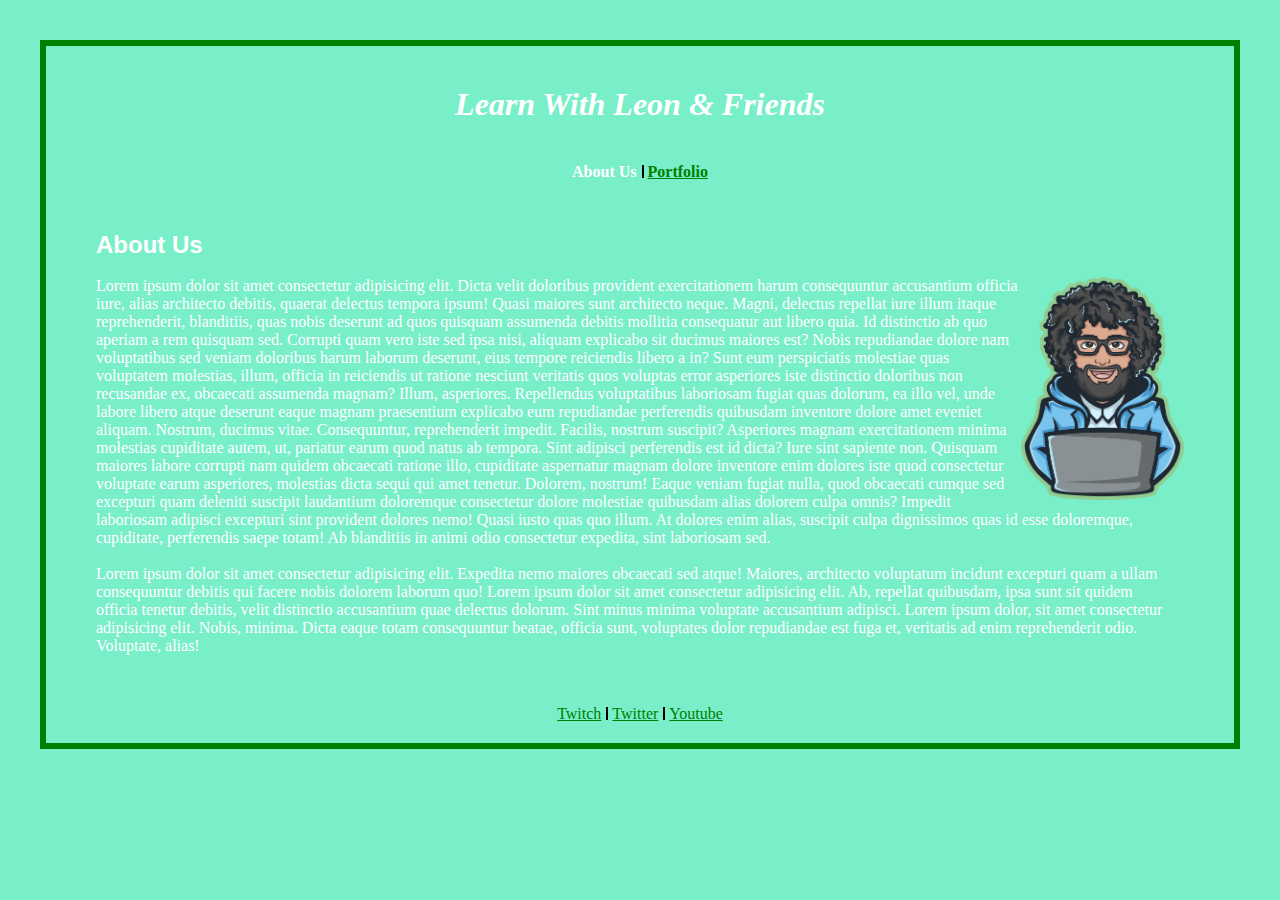
<file: assignment-four-site-lab/index.html>
<!DOCTYPE html>
<html lang="en">
  <head>
    <meta charset="UTF-8" />
    <meta http-equiv="X-UA-Compatible" content="IE=edge" />
    <meta name="viewport" content="width=device-width, initial-scale=1.0" />
    <title>Opeyemi's Site Lab</title>
    <link rel="stylesheet" href="./styles.css" />
  </head>
  <body>
    <div class="container">
      <header>
        <h1>Learn With Leon & Friends</h1>
        <nav>
          <ul>
            <li>About Us</li>
            <li class="second-link"><a href="#">Portfolio</a></li>
          </ul>
        </nav>
      </header>
      <!-- About Us Section -->
      <section>
        <h2>About Us</h2>
        <br />
        <img
          src="./assets/images/leon_logo.png"
          alt="An animated picture of Leon Noel"
        />
        <p>
          Lorem ipsum dolor sit amet consectetur adipisicing elit. Dicta velit
          doloribus provident exercitationem harum consequuntur accusantium
          officia iure, alias architecto debitis, quaerat delectus tempora
          ipsum! Quasi maiores sunt architecto neque. Magni, delectus repellat
          iure illum itaque reprehenderit, blanditiis, quas nobis deserunt ad
          quos quisquam assumenda debitis mollitia consequatur aut libero quia.
          Id distinctio ab quo aperiam a rem quisquam sed. Corrupti quam vero
          iste sed ipsa nisi, aliquam explicabo sit ducimus maiores est? Nobis
          repudiandae dolore nam voluptatibus sed veniam doloribus harum laborum
          deserunt, eius tempore reiciendis libero a in? Sunt eum perspiciatis
          molestiae quas voluptatem molestias, illum, officia in reiciendis ut
          ratione nesciunt veritatis quos voluptas error asperiores iste
          distinctio doloribus non recusandae ex, obcaecati assumenda magnam?
          Illum, asperiores. Repellendus voluptatibus laboriosam fugiat quas
          dolorum, ea illo vel, unde labore libero atque deserunt eaque magnam
          praesentium explicabo eum repudiandae perferendis quibusdam inventore
          dolore amet eveniet aliquam. Nostrum, ducimus vitae. Consequuntur,
          reprehenderit impedit. Facilis, nostrum suscipit? Asperiores magnam
          exercitationem minima molestias cupiditate autem, ut, pariatur earum
          quod natus ab tempora. Sint adipisci perferendis est id dicta? Iure
          sint sapiente non. Quisquam maiores labore corrupti nam quidem
          obcaecati ratione illo, cupiditate aspernatur magnam dolore inventore
          enim dolores iste quod consectetur voluptate earum asperiores,
          molestias dicta sequi qui amet tenetur. Dolorem, nostrum! Eaque veniam
          fugiat nulla, quod obcaecati cumque sed excepturi quam deleniti
          suscipit laudantium doloremque consectetur dolore molestiae quibusdam
          alias dolorem culpa omnis? Impedit laboriosam adipisci excepturi sint
          provident dolores nemo! Quasi iusto quas quo illum. At dolores enim
          alias, suscipit culpa dignissimos quas id esse doloremque, cupiditate,
          perferendis saepe totam! Ab blanditiis in animi odio consectetur
          expedita, sint laboriosam sed.
        </p>
        <br />
        <p>
          Lorem ipsum dolor sit amet consectetur adipisicing elit. Expedita nemo
          maiores obcaecati sed atque! Maiores, architecto voluptatum incidunt
          excepturi quam a ullam consequuntur debitis qui facere nobis dolorem
          laborum quo! Lorem ipsum dolor sit amet consectetur adipisicing elit.
          Ab, repellat quibusdam, ipsa sunt sit quidem officia tenetur debitis,
          velit distinctio accusantium quae delectus dolorum. Sint minus minima
          voluptate accusantium adipisci. Lorem ipsum dolor, sit amet
          consectetur adipisicing elit. Nobis, minima. Dicta eaque totam
          consequuntur beatae, officia sunt, voluptates dolor repudiandae est
          fuga et, veritatis ad enim reprehenderit odio. Voluptate, alias!
        </p>
      </section>
      <footer>
        <ul>
          <li><a href="#">Twitch</a></li>
          <li><a href="#">Twitter</a></li>
          <li><a href="#">Youtube</a></li>
        </ul>
      </footer>
    </div>
  </body>
</html>
</file>
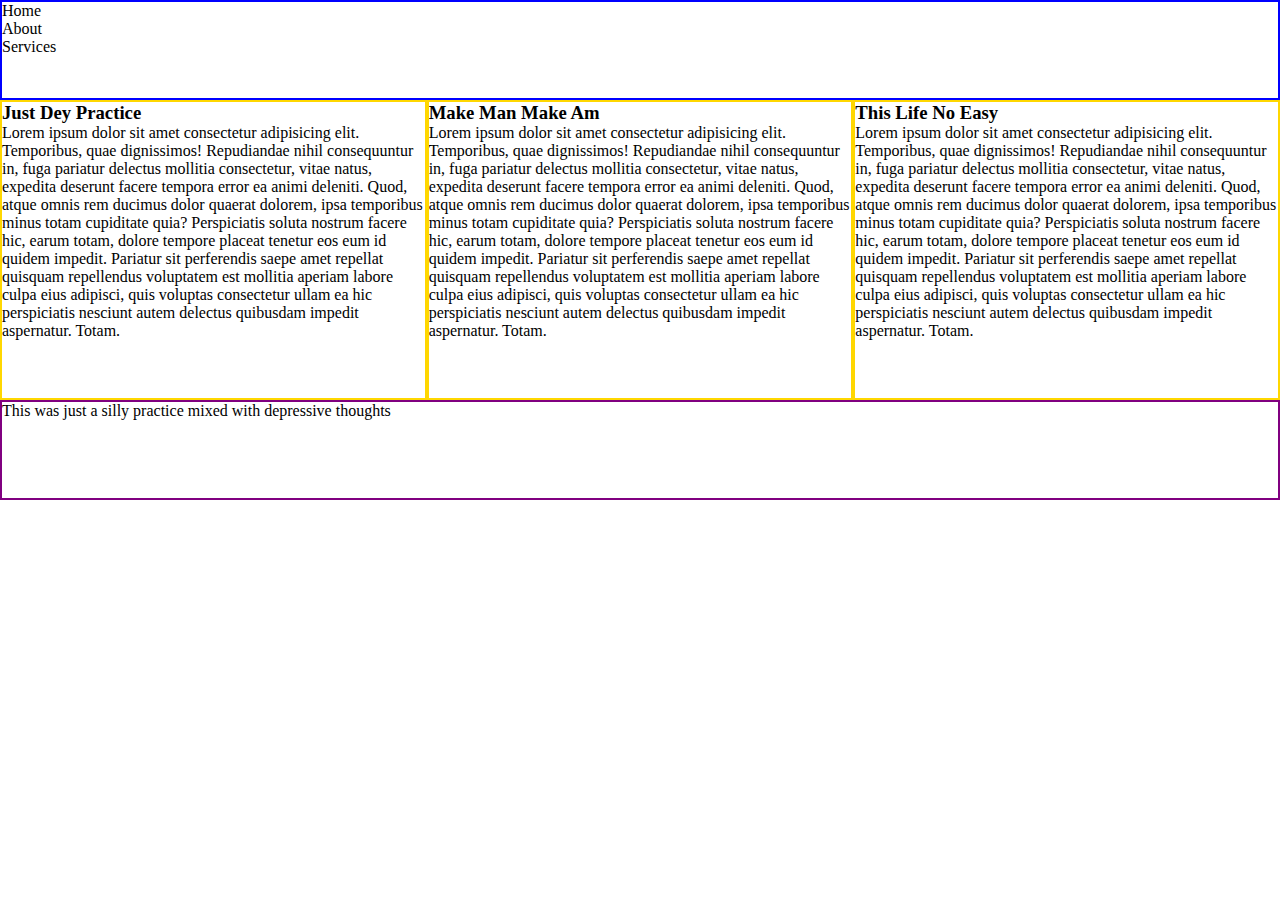
<file: assignment-four-site-lab/layoutExample/layouts1.html>
<!DOCTYPE html>
<html lang="en">
  <head>
    <meta charset="UTF-8" />
    <meta http-equiv="X-UA-Compatible" content="IE=edge" />
    <meta name="viewport" content="width=device-width, initial-scale=1.0" />
    <title>Layout1</title>
    <link rel="stylesheet" href="../layoutExample/layoutstyle.css" />
  </head>
  <body>
    <header>
      <nav>
        <ul>
          <li><a href="#"></a>Home</li>
          <li><a href="#"></a>About</li>
          <li><a href="#"></a>Services</li>
        </ul>
      </nav>
    </header>
    <section>
      <article>
        <h3>Just Dey Practice</h3>
        <p>
          Lorem ipsum dolor sit amet consectetur adipisicing elit. Temporibus,
          quae dignissimos! Repudiandae nihil consequuntur in, fuga pariatur
          delectus mollitia consectetur, vitae natus, expedita deserunt facere
          tempora error ea animi deleniti. Quod, atque omnis rem ducimus dolor
          quaerat dolorem, ipsa temporibus minus totam cupiditate quia?
          Perspiciatis soluta nostrum facere hic, earum totam, dolore tempore
          placeat tenetur eos eum id quidem impedit. Pariatur sit perferendis
          saepe amet repellat quisquam repellendus voluptatem est mollitia
          aperiam labore culpa eius adipisci, quis voluptas consectetur ullam ea
          hic perspiciatis nesciunt autem delectus quibusdam impedit aspernatur.
          Totam.
        </p>
      </article>
    </section>
    <section>
      <article>
        <h3>Make Man Make Am</h3>
        <p>
          Lorem ipsum dolor sit amet consectetur adipisicing elit. Temporibus,
          quae dignissimos! Repudiandae nihil consequuntur in, fuga pariatur
          delectus mollitia consectetur, vitae natus, expedita deserunt facere
          tempora error ea animi deleniti. Quod, atque omnis rem ducimus dolor
          quaerat dolorem, ipsa temporibus minus totam cupiditate quia?
          Perspiciatis soluta nostrum facere hic, earum totam, dolore tempore
          placeat tenetur eos eum id quidem impedit. Pariatur sit perferendis
          saepe amet repellat quisquam repellendus voluptatem est mollitia
          aperiam labore culpa eius adipisci, quis voluptas consectetur ullam ea
          hic perspiciatis nesciunt autem delectus quibusdam impedit aspernatur.
          Totam.
        </p>
      </article>
    </section>
    <section>
      <article>
        <h3>This Life No Easy</h3>
        <p>
          Lorem ipsum dolor sit amet consectetur adipisicing elit. Temporibus,
          quae dignissimos! Repudiandae nihil consequuntur in, fuga pariatur
          delectus mollitia consectetur, vitae natus, expedita deserunt facere
          tempora error ea animi deleniti. Quod, atque omnis rem ducimus dolor
          quaerat dolorem, ipsa temporibus minus totam cupiditate quia?
          Perspiciatis soluta nostrum facere hic, earum totam, dolore tempore
          placeat tenetur eos eum id quidem impedit. Pariatur sit perferendis
          saepe amet repellat quisquam repellendus voluptatem est mollitia
          aperiam labore culpa eius adipisci, quis voluptas consectetur ullam ea
          hic perspiciatis nesciunt autem delectus quibusdam impedit aspernatur.
          Totam.
        </p>
      </article>
    </section>
    <footer>
      <p>This was just a silly practice mixed with depressive thoughts</p>
    </footer>
  </body>
</html>
</file>
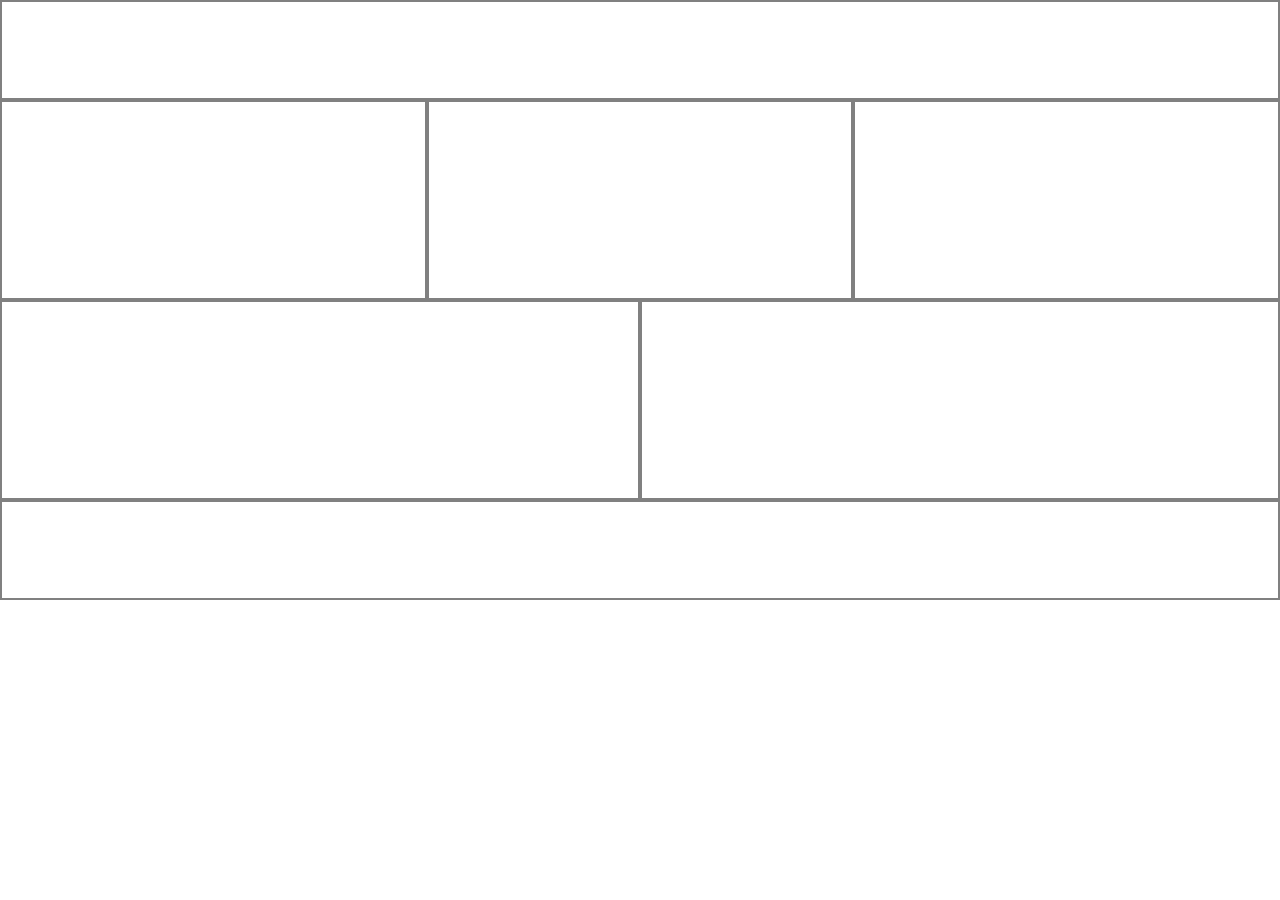
<file: assignment-four-site-lab/pain/assignmentLayout1/assLayout1.html>
<!DOCTYPE html>
<html lang="en">
  <head>
    <meta charset="UTF-8" />
    <meta http-equiv="X-UA-Compatible" content="IE=edge" />
    <meta name="viewport" content="width=device-width, initial-scale=1.0" />
    <title>Opeyemi's Assignment Layout 1</title>
    <link rel="stylesheet" href="../assignmentLayout1/assLayout1Style.css" />
  </head>
  <body>
    <header></header>
    <div class="first-section">
      <section></section>
      <section></section>
      <section></section>
    </div>
    <div class="second-section">
      <section></section>
      <section></section>
    </div>
    <footer></footer>
  </body>
</html>
</file>
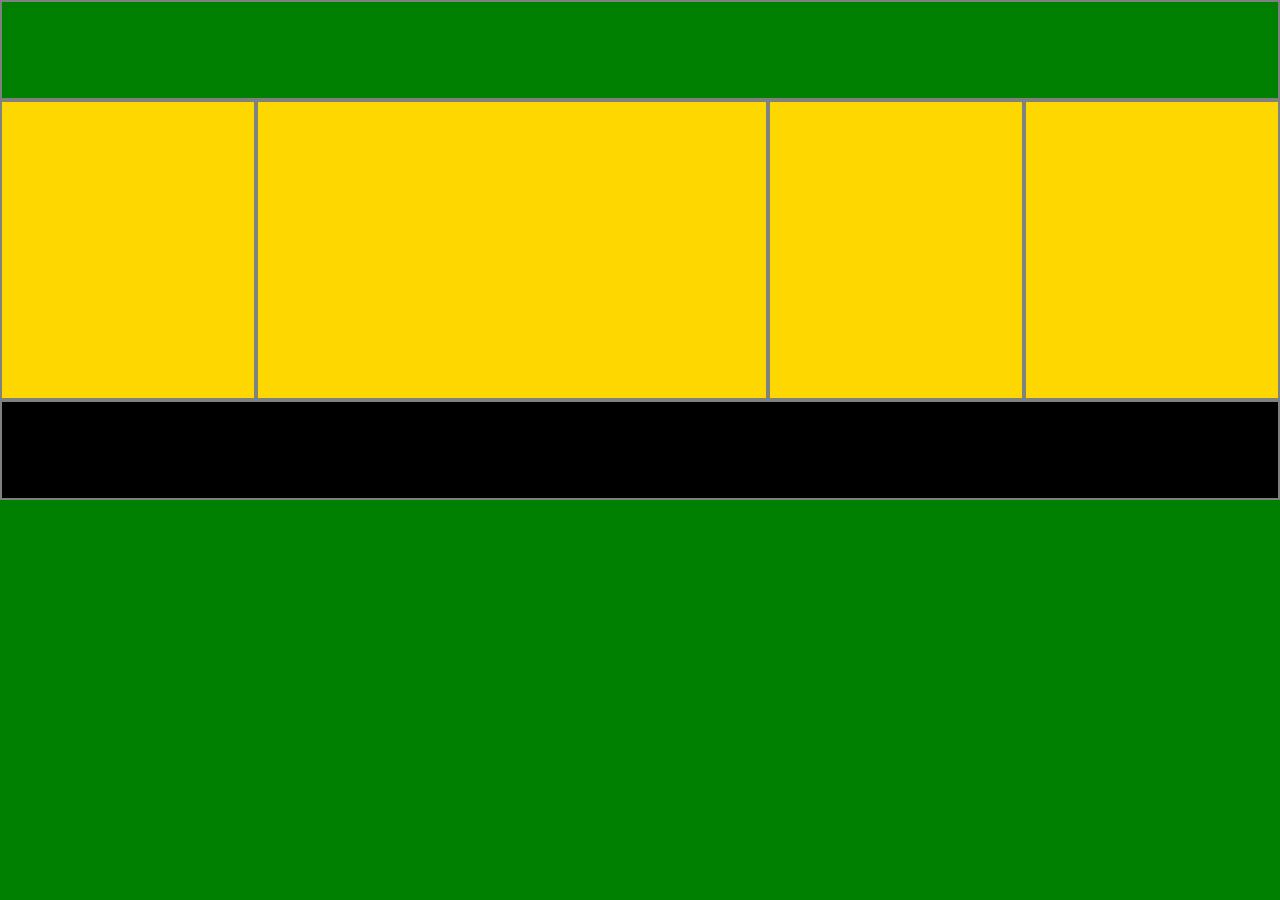
<file: assignment-four-site-lab/pain/assignmentLayout3/assLayout3.html>
<!DOCTYPE html>
<html lang="en">
  <head>
    <meta charset="UTF-8" />
    <meta http-equiv="X-UA-Compatible" content="IE=edge" />
    <meta name="viewport" content="width=device-width, initial-scale=1.0" />
    <title>Opeyemi's Assignment Layout 3</title>
    <link rel="stylesheet" href="../assignmentLayout3/assLayout3Style.css" />
  </head>
  <body>
    <header></header>
    <section class="one"></section>
    <section class="two"></section>
    <section class="three"></section>
    <section class="four"></section>
    <footer></footer>
  </body>
</html>
</file>
<file: assignment-four-site-lab/styles.css>
* {
    margin: 0;
    padding: 0;
    box-sizing: border-box;
}

html {
    font-size: 16px;
}

body {
    background: #78eec9;
}

.container {
    border: 6px solid green;
    margin: 40px;
}

header {
    text-align: center;
}

header h1 {
    font-style: italic;
    color: white;
    margin-top: 40px;
}

header ul {
    margin-top: 40px;
}

header ul li {
    display: inline-block;
    text-decoration: none;
    color: white;
    font-weight: bold;
}

header ul li:first-child {
    border-right: 2px solid #000;
    padding-right: 5px;
    line-height: 13px;
}

header ul li a {
    color: green;
    font-weight: 700;
}

section {
    margin: 50px;
    overflow: auto;
}

section h2 {
    font-family: 'Gill Sans', 'Gill Sans MT', Calibri, 'Trebuchet MS', sans-serif;
    color: #fff;
}

section img {
    float: right;
    width: 15%;
}

section p {
    margin-right: 20px;
    color: #fff;
}

footer {
    text-align: center;
}

footer ul {
    margin-bottom: 20px;
}

footer ul li {
    display: inline-block;
}

footer ul li:first-child {
    border-right: 2px solid #000;
    padding-right: 5px;
    line-height: 13px;
}

footer ul li:nth-child(2) {
    border-right: 2px solid #000;
    padding-right: 5px;
    line-height: 13px;
}

footer ul li a {
    color: green;
}
</file>
<file: assignment-four-site-lab/layoutExample/layoutstyle.css>
* {
    box-sizing: border-box;
    margin: 0;
    padding: 0;
}

header {
    height: 100px;
    border: 2px solid blue;
}

section {
    height: 300px;
    border: 2px solid gold;
    width: 33.3333%;
    float: left;
    overflow: auto;
}

footer {
    height: 100px;
    border: 2px solid purple;
    clear: left;
}
</file>
<file: assignment-four-site-lab/pain/assignmentLayout1/assLayout1Style.css>
* {
    box-sizing: border-box;
    margin: 0;
    padding: 0;
}

header, footer {
    height: 100px;
    border: 2px solid grey;
}

.first-section > section {
    height: 200px;
    width: 33.3333%;
    float: left;
    border: 2px solid grey;
}

.second-section > section {
    height: 200px;
    width: 50%;
    float: left;
    border: 2px solid grey;
}

footer {
    clear: both;
}

/* MEDIA QUERIES */

@media screen and (max-width: 450px) {
    .first-section > section {
        width: 100%;
    }

    .second-section > section {
        width: 100%;
    }
}

@media screen and (max-width: 1024px) {
    .second-section > section {
        background: gold;
    }
}

@media screen and (max-width: 800px) {
    .first-section > section {
        background: pink;
    }
}

@media screen and (max-width: 768px) {
    .first-section > section {
        background: red;
    }

    footer {
        background: black;
    }
}
</file>
<file: assignment-four-site-lab/pain/assignmentLayout3/assLayout3Style.css>
* {
    box-sizing: border-box;
    margin: 0;
    padding: 0;
}

header, footer {
    height: 100px;
    border: 2px solid grey;
    clear: both;
}

.one {
    height: 300px;
    border: 2px solid grey;
    width: 20%;
    float: left;
}

.two {
    height: 300px;
    border: 2px solid grey;
    width: 40%;
    float: left;
}

.three {
    height: 300px;
    border: 2px solid grey;
    width: 20%;
    float: left;
}

.four {
    height: 300px;
    border: 2px solid grey;
    width: 20%;
    float: left;
}

/* MEDIA QUERIES */
@media screen and (min-width: 1024px) {
    body {
        background: green;
    }
}

@media screen and (min-width: 1200px) {
        .one {
            background: gold;
        }
        .two {
            background: gold;
        }
        .three {
            background: gold;
        }
        .four {
            background: gold;
        }
    
        footer {
            background: black;
        }
}

@media screen and (max-width: 768px) {
    .one {
        background: royalblue;
    }
    .two {
        background: seagreen;
    }
    .three {
        background: tomato;
    }
    .four {
        background: maroon;
    }

    footer {
        background: gray;
    }
}
</file>
